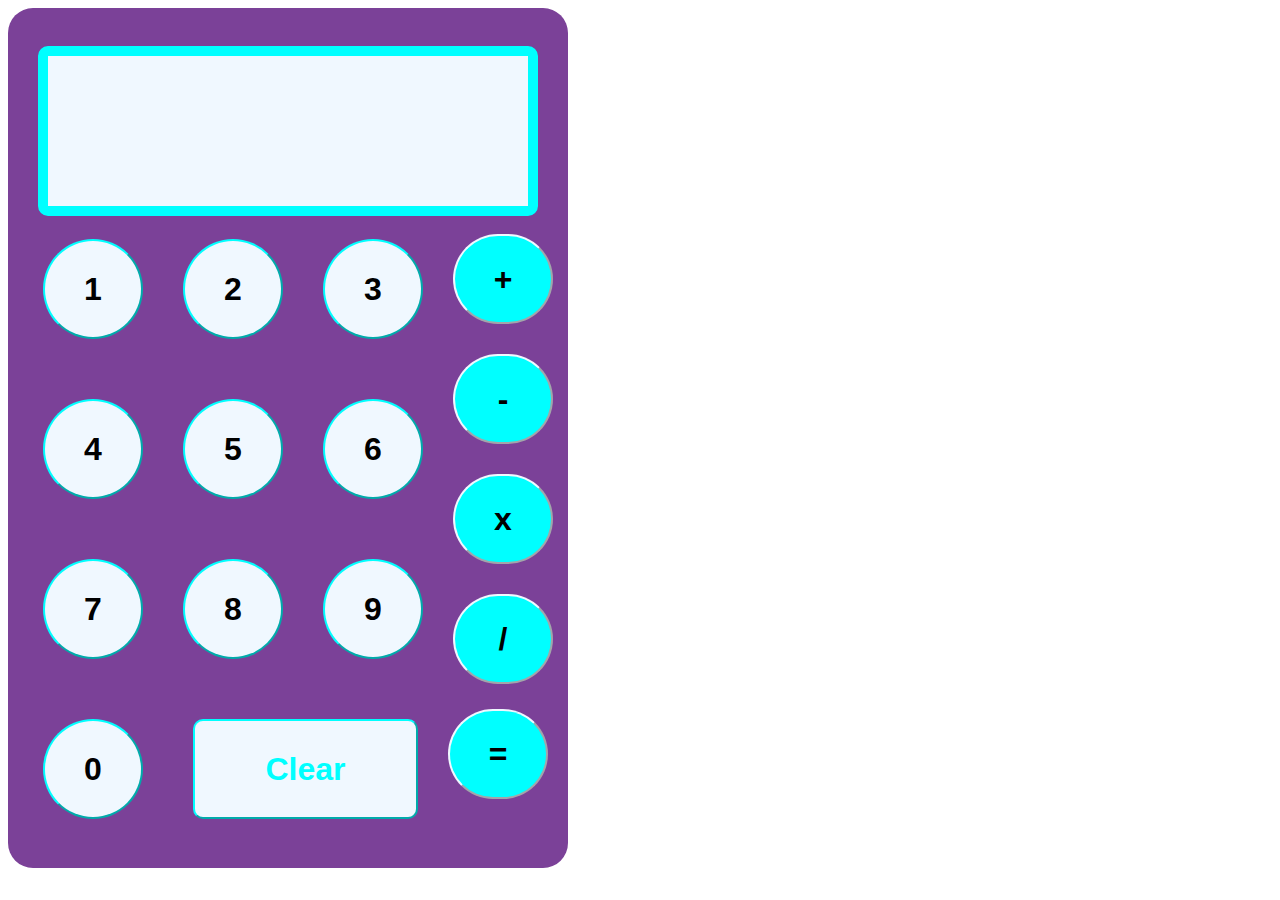
<file: index.html>
<!DOCTYPE html>
<html lang="en">
  <head>
    <meta charset="UTF-8">
    <title>Calculator Project</title>
    <script src ="calc.js" defer></script>
    <link rel = "stylesheet" href ="calc.css">
  </head>

  <body>
    <div id = calcContainer>
        <div id = displayArea></div>
        <div class = buttons>
            <div class = numberButtons>
                <div class="row1Buttons">
                    <button id = "1">1</button>
                    <button id = "2">2</button>
                    <button id = "3">3</button>
                </div>
                <div class="row2Buttons">
                    <button id = "4">4</button>
                    <button id = "5">5</button>
                    <button id = "6">6</button>
                </div>
                <div class="row3Buttons">
                    <button id = "7">7</button>
                    <button id = "8">8</button>
                    <button id = "9">9</button>
                </div>
                <div class="row4Button">
                    <button id = "0">0</button>
                </div>
            </div>
            <div class = operatorButtons>
                <button id = "+">+</button>
                <button id = "-">-</button>
                <button id = "*">x</button>
                <button id = "/">/</button>
            </div>
            <div class = otherButtons>
                <button id = "equal">=</button>
                <button id = clear>Clear</button>
            </div>
        </div>
    </div>



  </body>
</html>
</file>
<file: calc.css>
#calcContainer{
    display: flex;
    flex-wrap: wrap;
    justify-content: flex-start;
    padding: 30px;
    height: 800px;
    width: 500px;
    background-color: rgb(123, 65, 152);
    border-color: aqua;
    border-radius: 25px;
}

#displayArea{
    display: flex;
    flex-direction: row;
    justify-content: flex-end;
    flex-wrap: wrap;
    align-content: flex-end;
    flex-grow: 4;
    font-family: Arial, Helvetica, sans-serif;
    font-size: 100px;
    font-weight: 600;
    color: black;
    width: 400px;
    height: 150px;
    height: 150px;
    width: 800px;
    background-color: aliceblue;
    border-color: aqua;
    border-radius: 10px;
    border-width: 10px;
    border-style: solid;
    margin-top: 8px;
    margin-bottom: 8px;
}


#numberClicked{
    display: flex;
    flex-direction: row;
    justify-content: flex-end;
    flex-wrap: wrap;
    align-content: flex-end;
    flex-grow: 4;
    font-family: Arial, Helvetica, sans-serif;
    font-size: 100px;
    font-weight: 600;
    color: black;
    width: 400px;
    height: 150px;
}

#operatorClicked {
    display: flex;
    flex-direction: row;
    justify-content: flex-end;
    flex-wrap: wrap;
    align-content: flex-end;
    flex-grow: 4;
    font-family: Arial, Helvetica, sans-serif;
    font-size: 100px;
    font-weight: 600;
    color: black;
    width: 400px;
    height: 150px;
}

.buttons{
    display: flex;
    flex-direction: row;
    flex-wrap: wrap;
    justify-content: space-between;
    align-content: center;
    padding: 10px;
    width: 800px;
    margin-bottom: 12px;
}

.operatorButtons{
    display: flex;
    flex-direction: column;
    align-items: flex-end;
    margin-right: -25px;
    gap: 30px;
}

.operatorButtons button{
    height: 90px;
    width: 100px;
    background-color: aqua;
    border-radius: 50px;
    border-color:aliceblue;
    font-family: Arial, Helvetica, sans-serif; 
    font-size:xx-large;
    font-weight: 600;
}

#equal {
    display: flex;
    flex-wrap: wrap;
    justify-content: center;
    align-content: center;
    margin-right: -200px;
    margin-left: 200px;
    margin-bottom: 20px;
    margin-top: -125px;
    height: 90px;
    width: 100px;
    background-color: aqua;
    border-radius: 50px;
    border-color:aliceblue;
    font-family: Arial, Helvetica, sans-serif; 
    font-size:xx-large;
    font-weight: 600; 
}

.otherButtons{
    display: flex;
    flex-direction: column;
    /*flex-wrap: wrap;*/
    /*float: right;*/
    margin-left: 200px;
    margin-bottom: 20px;
}

.numberButtons{
    display: flex;
    flex-wrap: wrap; 
    flex-direction: column;
    gap: 50px;
    height: 600px;
    width: 400px;
    margin-left: -10px;
}

.numberButtons button{
    height: 100px;
    width: 100px;
    background-color: aliceblue;
    border-radius: 50px; 
    border-color: aqua;
    font-family: Arial, Helvetica, sans-serif; 
    font-size:xx-large;
    font-weight: 600;
    margin: 5px;
}

#multidigitNumber {
    height: 100px;
    width: 100px;
    background-color: aliceblue;
    border-radius: 50px; 
    border-color: aqua;
    font-family: Arial, Helvetica, sans-serif; 
    font-size:xx-large;
    font-weight: 600;
    margin: 5px;
}

.row1Buttons{
    display: flex;
    gap: 30px;
}

.row2Buttons{
    display: flex;
    gap: 30px;
}

.row3Buttons{
    display: flex;
    gap: 30px;
}

.row4Button{
    display: flex;
    width: 150px;
}


#clear{
    display: flex;
    flex-wrap: wrap;
    float: right;
    /*margin: 0 auto;*/
    margin-left: -55px;
    margin-top: -100px;
    height: 100px;
    width: 225px;
    /*padding: 6px;*/
    justify-content: center;
    align-content: center;
    background-color: aliceblue;
    border-color: aqua;
    border-radius: 10px;
    font-size:xx-large;
    font-family: Arial, Helvetica, sans-serif;
    font-weight: 800;
    color: aqua;
    padding: 5px;
    
}
</file>
